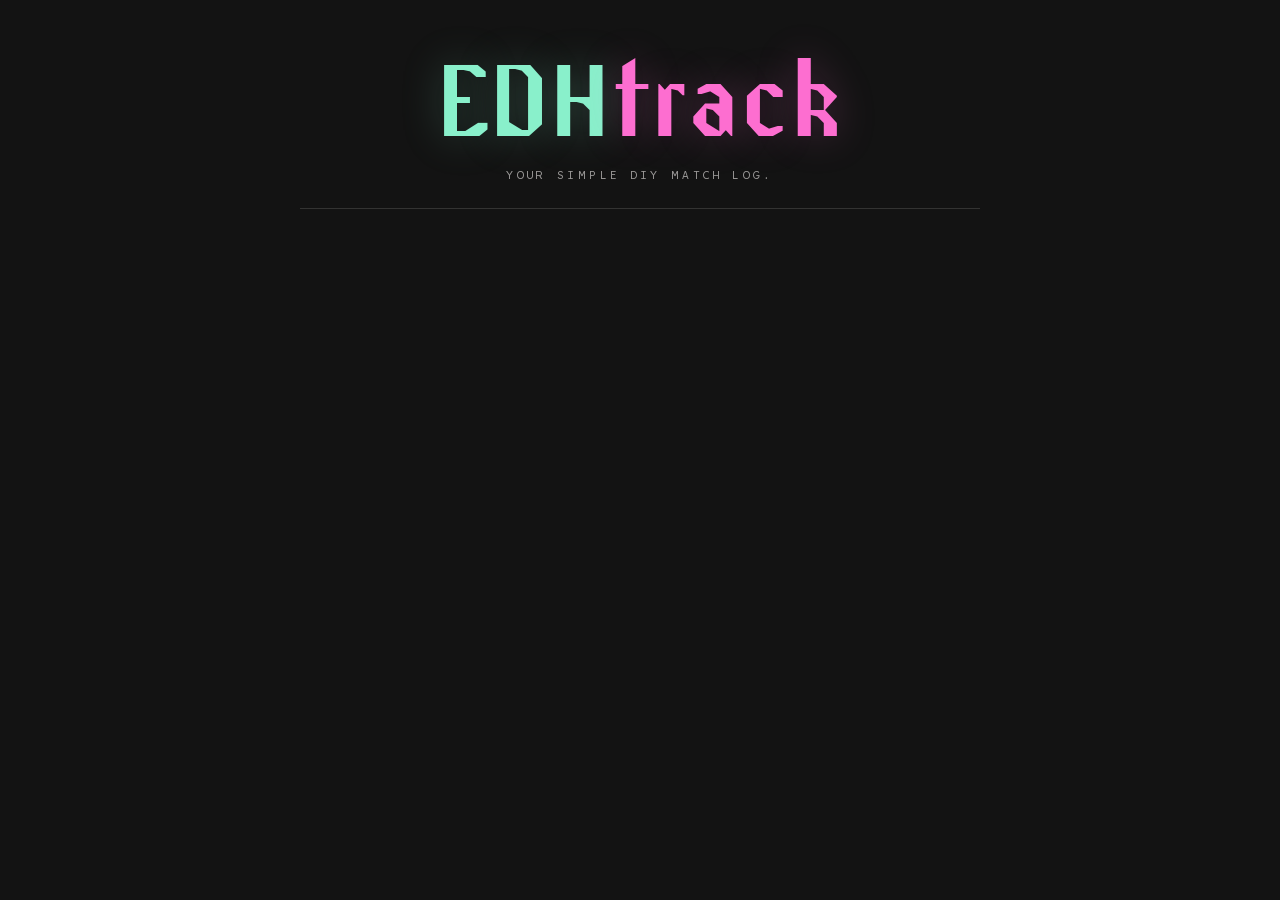
<file: index.html>
<!doctype html>
<html lang="en">

<head>
    <meta charset="utf-8" />
    <meta name="viewport" content="width=device-width, initial-scale=1, viewport-fit=cover" />
    <title>EDHtrack</title>
    <link rel="stylesheet" href="css/style.css" />
</head>

<body>
    <div class="wrap">
        <header class="brand">
            <h1 class="wordmark"><span class="wm-edh">EDH</span><span class="wm-track">track</span></h1>
            <div class="subtitle">Your simple DIY match log.</div>
        </header>

        <section id="screen-config" class="screen">
            <div class="panel">
                <label>Welcome</label>
                <p class="muted">Connect your Google account to sync data directly to a Google Sheet in your Google Drive.</p>
            </div>

            <div id="setup-phase-a" class="panel">
                <label>Phase 1: App Connection</label>
                <p class="muted">Enter your Google OAuth details to connect the app.</p>
                <div class="field" style="margin-top:0.75rem">
                    <label for="cfg-client">Google Client ID</label>
                    <input id="cfg-client" type="text" autocomplete="off" spellcheck="false" />
                </div>
                <div class="field" style="margin-top:0.75rem">
                    <label for="cfg-key">Google API Key</label>
                    <input id="cfg-key" type="text" autocomplete="off" spellcheck="false" />
                </div>
                <div class="field" style="margin-top:0.75rem">
                    <label for="cfg-sheet-id">Default/Central Spreadsheet ID (Optional)</label>
                    <input id="cfg-sheet-id" type="text" autocomplete="off" spellcheck="false" placeholder="z.B. 1V-NDNn7Lnr2Y..." />
                </div>
                <div id="cfg-err" class="err" style="display:none"></div>
                <div class="actions">
                    <button id="cfg-save-btn" class="primary">Connect</button>
                </div>
            </div>

            <div id="setup-phase-b" class="panel" style="display:none">
                <label>Phase 2: Self Authentication</label>
                <p class="muted">Connection successful! Now login to allow access to your Google Drive.</p>
                <div class="actions">
                    <button id="cfg-login-google-btn" class="primary" style="background:#DB4437;border-color:#DB4437;color:white;">Login with Google</button>
                </div>
            </div>
        </section>

        <section id="screen-login" class="screen">
            <div class="panel">
                <label>Sign In</label>
                <p class="muted">Authenticate to access and submit matches.</p>
                <div class="actions" style="flex-direction:column">
                    <button id="login-google-btn" class="primary"
                        style="background:#DB4437;border-color:#DB4437;color:white;">Login with Google</button>
                </div>
                <div class="actions" style="margin-top:1rem">
                    <button id="login-reset-cfg-btn" class="ghost danger">Reset Setup</button>
                </div>
            </div>
        </section>
    </div>

    <script src="https://accounts.google.com/gsi/client" async defer></script>
    <script src="https://apis.google.com/js/api.js" async defer></script>
    <script type="module">
        import {
            initGoogle,
            login,
            logout,
            getSessionContext,
            loadConfig,
            resolveAppUrl,
            saveConfig,
            clearConfig,
        } from "./js/google-sheets-client.js";

        const state = {};
        const $ = (id) => document.getElementById(id);

        function showScreen(id) {
            for (const s of document.querySelectorAll(".screen")) s.classList.remove("active");
            $(id).classList.add("active");
        }

        function toast(msg, kind = "") {
            const t = document.createElement("div");
            t.className = "toast " + kind;
            t.textContent = msg;
            document.body.appendChild(t);
            setTimeout(() => t.remove(), 3500);
        }

        async function doLogin() {
            try {
                toast("Logging in...", "keep");
                await login();
                window.location.replace(resolveAppUrl("tracker.html"));
            } catch (error) {
                toast(error.message || "Login failed", "fail");
            }
        }

        async function handleLogout() {
            await logout();
            window.location.reload();
        }

        async function resetSetup() {
            if (confirm("Reset setup on this device? You will need to enter the Google Client ID and API Key again.")) {
                clearConfig();
                await handleLogout();
            }
        }

        async function boot() {
            // wait for google libraries to load before boot check
            const tryBoot = async () => {
                if (typeof gapi === 'undefined' || typeof google === 'undefined') {
                    setTimeout(tryBoot, 100);
                    return;
                }

                const cfg = loadConfig();
                if (cfg.clientId && cfg.apiKey) {
                    $("cfg-client").value = cfg.clientId;
                    $("cfg-key").value = cfg.apiKey;
                    $("cfg-sheet-id").value = cfg.spreadsheetId || "";

                    try {
                        await initGoogle(cfg.clientId, cfg.apiKey);
                        const context = await getSessionContext();
                        if (context) {
                            window.location.replace(resolveAppUrl("tracker.html"));
                            return;
                        }
                        $("setup-phase-a").style.display = "none";
                        $("setup-phase-b").style.display = "block";
                        showScreen("screen-login");
                    } catch (e) {
                        toast(e.message || "Failed to initialize Google API", "fail");
                        showScreen("screen-config");
                    }
                } else {
                    showScreen("screen-config");
                }
            };
            tryBoot();

            $("cfg-save-btn").addEventListener("click", async () => {
                const clientId = $("cfg-client").value.trim();
                const apiKey = $("cfg-key").value.trim();
                const spreadsheetId = $("cfg-sheet-id").value.trim();

                if (!clientId || !apiKey) return toast("All fields required", "fail");

                $("cfg-save-btn").disabled = true;
                $("cfg-save-btn").textContent = "Connecting...";
                try {
                    await initGoogle(clientId, apiKey);
                    saveConfig({ clientId, apiKey, spreadsheetId });
                    $("setup-phase-a").style.display = "none";
                    $("setup-phase-b").style.display = "block";
                    showScreen("screen-login");
                } catch (e) {
                    toast(e.message || "Connection failed", "fail");
                } finally {
                    $("cfg-save-btn").disabled = false;
                    $("cfg-save-btn").textContent = "Connect";
                }
            });

            $("cfg-login-google-btn").addEventListener("click", doLogin);
            $("login-google-btn").addEventListener("click", doLogin);
            $("login-reset-cfg-btn").addEventListener("click", resetSetup);

            const wm = document.querySelector('.wordmark');
            if (wm) {
                wm.style.cursor = 'pointer';
                wm.addEventListener('click', () => {
                    window.location.href = resolveAppUrl('tracker.html');
                });
            }
        }

        document.addEventListener("DOMContentLoaded", boot);
    </script>
</body>

</html>
</file>
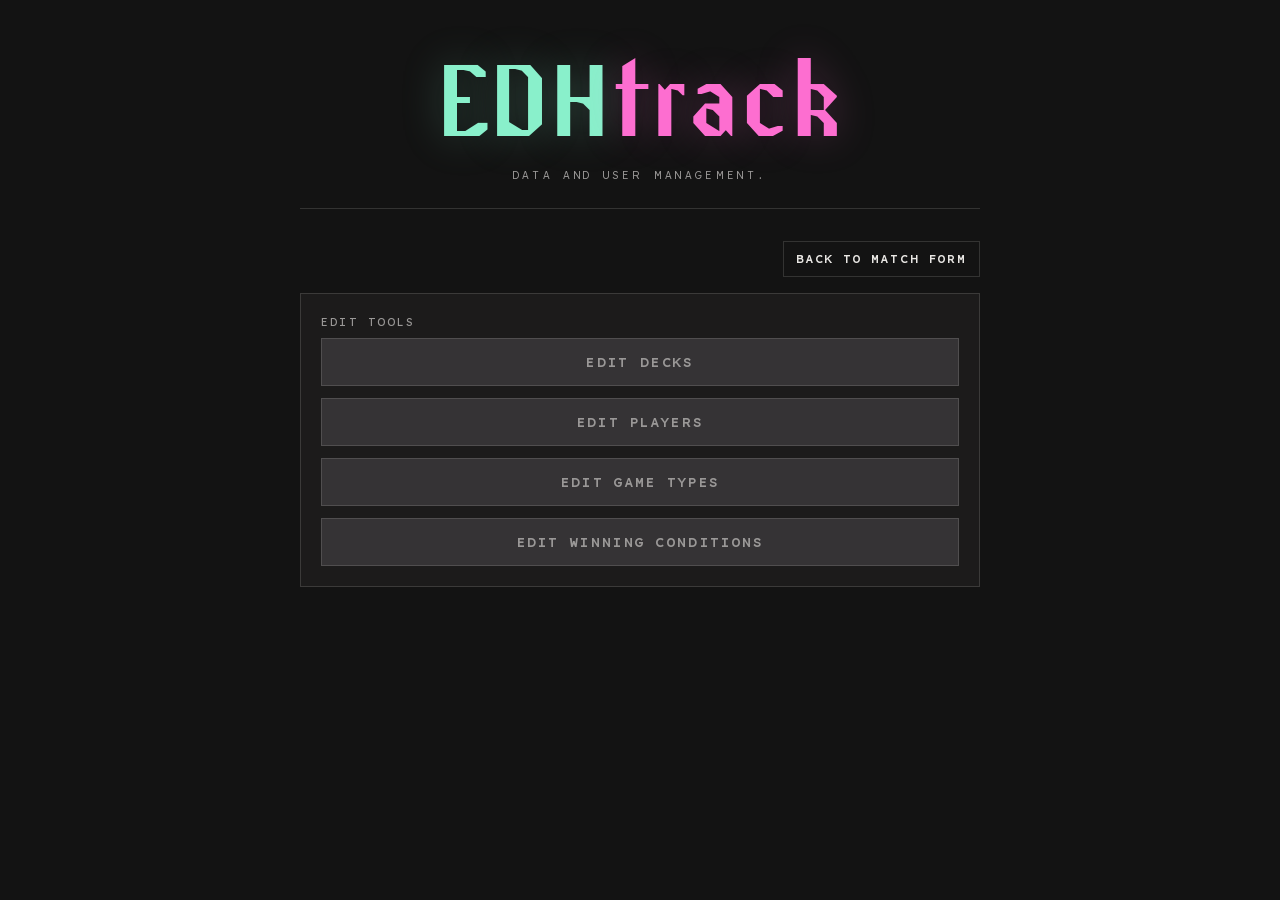
<file: manager.html>
<!doctype html>
<html lang="en">

<head>
    <meta charset="utf-8" />
    <meta name="viewport" content="width=device-width, initial-scale=1, viewport-fit=cover" />
    <title>EDHtrack - Manager</title>
    <link rel="stylesheet" href="css/style.css" />
</head>

<body>
    <div class="wrap">

        <header class="brand">
            <h1 class="wordmark"><span class="wm-edh">EDH</span><span class="wm-track">track</span></h1>
            <div class="subtitle">Data and user management.</div>
        </header>

        <section class="screen active">
            <div class="topbar">
                <span id="manager-who"></span>
                <button id="back-to-main-btn" class="ghost">Back to Match Form</button>
            </div>

            <div class="panel">
                <label>Edit Tools</label>
                <div class="admin-tools-grid">
                    <button id="edit-decks-btn" class="ghost">Edit Decks</button>
                    <button id="edit-players-btn" class="ghost">Edit Players</button>
                    <button id="edit-game-types-btn" class="ghost">Edit Game Types</button>
                    <button id="edit-win-conditions-btn" class="ghost">Edit Winning Conditions</button>
                </div>
            </div>

            <div class="panel" id="data-list-panel" style="display:none;">
                <div class="topbar" style="margin-bottom: 1rem;">
                    <label id="data-list-title"></label>
                    <button id="close-data-list-btn" class="ghost">Back to Tools</button>
                </div>
                <div id="data-rows" class="muted">Loading...</div>
            </div>
        </section>

    </div>

    <script src="https://accounts.google.com/gsi/client" async defer></script>
    <script src="https://apis.google.com/js/api.js" async defer></script>
    <script type="module">
        import { checkSession, resolveAppUrl, initGoogle, loadConfig, fetchData, deleteRow } from "./js/google-sheets-client.js";

        const $ = (id) => document.getElementById(id);

        const state = {
            session: null,
            allowed: null,
            role: null,
        };

        function toast(msg, kind = "") {
            const t = document.createElement("div");
            t.className = "toast " + kind;
            t.textContent = msg;
            document.body.appendChild(t);
            setTimeout(() => t.remove(), 3500);
        }

        function escapeHtml(s) {
            return String(s ?? "").replace(/[&<>\"']/g, c => ({
                "&": "&amp;", "<": "&lt;", ">": "&gt;", '"': "&quot;", "'": "&#39;"
            }[c]));
        }

        async function renderDataList(tableName, title) {
            if (state.role !== 'admin') return toast("Only admins can manage data", "fail");
            $("data-list-panel").style.display = "block";
            $("data-list-title").textContent = title;
            $("data-rows").innerHTML = "Loading...";

            try {
                const data = await fetchData(tableName);

                // Sort by name
                if (data && data.length) {
                    data.sort((a, b) => (a.name || "").localeCompare(b.name || ""));
                }

                const rowsDiv = $("data-rows");
                rowsDiv.innerHTML = "";

                if (data && data.length) {
                    data.forEach(item => {
                        const d = document.createElement("div");
                        d.className = "list-item";
                        d.innerHTML = `<span>${escapeHtml(item.name)}</span> <button data-id="${item.id}" class="row-remove">Delete</button>`;
                        rowsDiv.appendChild(d);
                    });

                    rowsDiv.querySelectorAll('button').forEach(btn => btn.addEventListener('click', async (e) => {
                        const id = e.target.dataset.id;
                        if (confirm("Delete this item?")) {
                            try {
                                await deleteRow(tableName, id);
                                renderDataList(tableName, title);
                            } catch (delErr) {
                                toast(delErr.message || "Failed to delete item", "fail");
                            }
                        }
                    }));
                } else {
                    rowsDiv.textContent = "No entries found.";
                }
            } catch (error) {
                $("data-rows").innerHTML = "Error loading data.";
                return toast(error.message || "Error fetching data", "fail");
            }
        }

        async function boot() {
            // Wait for google libraries
            if (typeof gapi === 'undefined' || typeof google === 'undefined') {
                setTimeout(boot, 100);
                return;
            }

            const cfg = loadConfig();
            if (cfg.clientId && cfg.apiKey) {
                try {
                    await initGoogle(cfg.clientId, cfg.apiKey);
                } catch(e) {
                    window.location.replace(resolveAppUrl("index.html"));
                    return;
                }
            } else {
                window.location.replace(resolveAppUrl("index.html"));
                return;
            }

            const context = await checkSession();
            if (!context) return;

            state.session = context.session;
            state.allowed = context.allowed;

            state.role = context.allowed.role;
            $("manager-who").textContent = context.allowed.display_name + (state.role === "admin" ? " (Admin)" : state.role === "editor" ? " (Editor)" : "");

            const wm = document.querySelector('.wordmark');
            if (wm) {
                wm.style.cursor = 'pointer';
                wm.addEventListener('click', () => {
                    window.location.href = resolveAppUrl('tracker.html');
                });
            }

            $("back-to-main-btn").addEventListener("click", () => {
                window.location.href = resolveAppUrl("tracker.html");
            });
            $("edit-decks-btn").addEventListener("click", () => renderDataList("Decks", "Manage Decks"));
            $("close-data-list-btn").addEventListener("click", () => $("data-list-panel").style.display = "none");
            $("edit-players-btn").addEventListener("click", () => renderDataList("Players", "Manage Players"));
            $("edit-game-types-btn").addEventListener("click", () => renderDataList("Game_Types", "Manage Game Types"));
            $("edit-win-conditions-btn").addEventListener("click", () => renderDataList("Win_Conditions", "Manage Winning Conditions"));

            if (state.role !== "admin") { document.querySelectorAll(".admin-tools-grid").forEach(el => el.style.display = "none"); }
        }

        document.addEventListener("DOMContentLoaded", boot);
    </script>
</body>

</html>
</file>
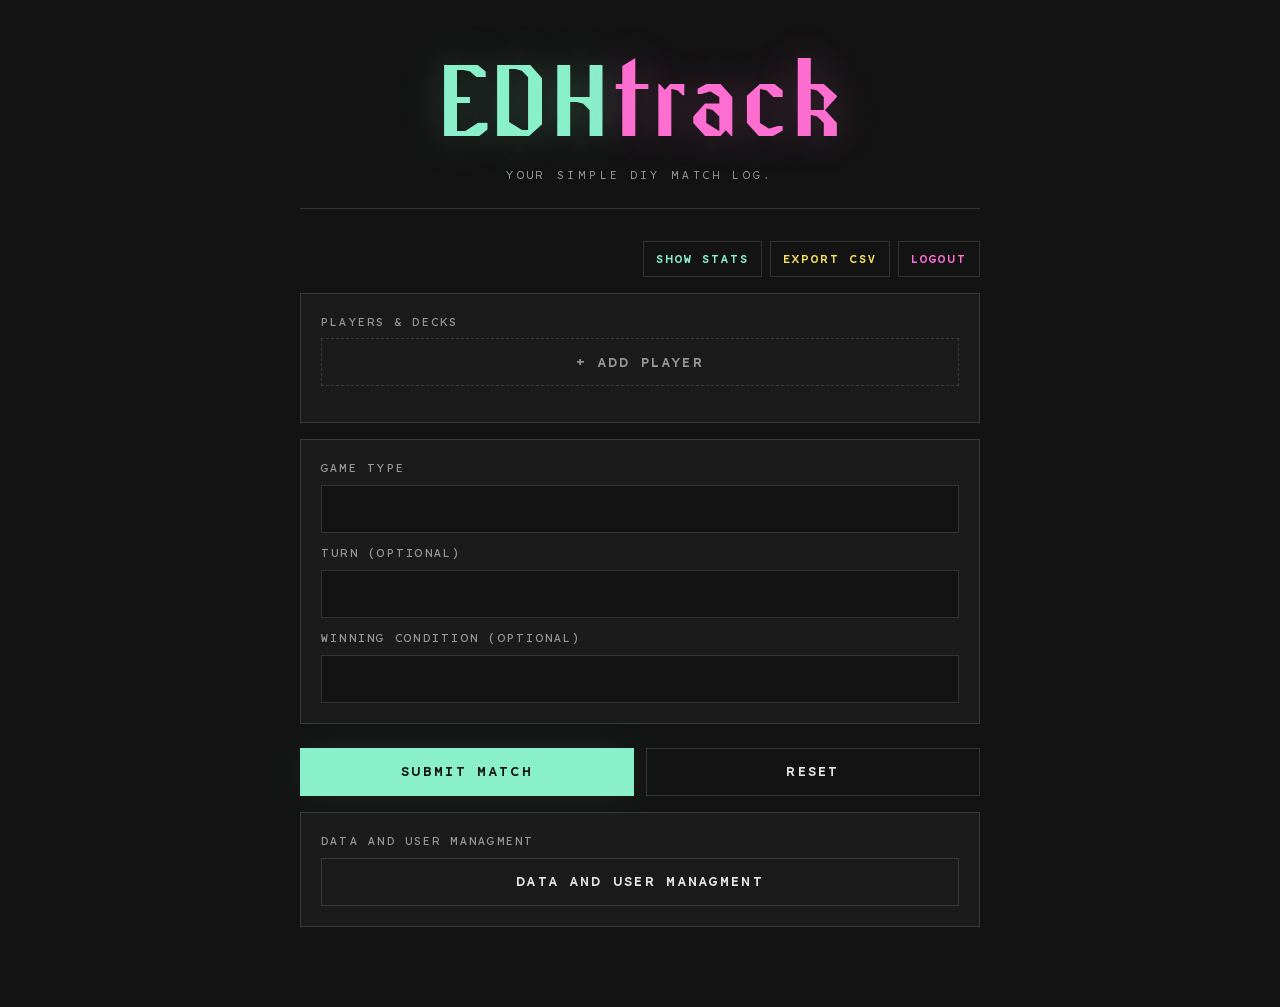
<file: tracker.html>
<!doctype html>
<html lang="en">

<head>
    <meta charset="utf-8" />
    <meta name="viewport" content="width=device-width, initial-scale=1, viewport-fit=cover" />
    <title>EDHtrack</title>
    <link rel="stylesheet" href="css/style.css" />
</head>

<body>
    <div class="wrap">

        <header class="brand">
            <h1 class="wordmark"><span class="wm-edh">EDH</span><span class="wm-track">track</span></h1>
            <div class="subtitle">Your simple DIY match log.</div>
        </header>

        <section id="screen-main" class="screen active">
            <div class="topbar">
                <span id="who"></span>
                <span class="buttons">
                    <button id="show-stats-btn" class="ghost" style="color:var(--keep)">Show Stats</button>
                    <button id="export-csv-btn" class="ghost" style="color:var(--pending)">Export CSV</button>
                    <button id="main-logout-btn" class="ghost" style="color:var(--fail)">Logout</button>
                </span>
            </div>

            <div class="panel">
                <label>Players &amp; Decks</label>
                <div id="player-rows"></div>
                <button id="add-player" class="add-row-btn">+ Add Player</button>
            </div>

            <div class="panel">
                <div class="field">
                    <label for="game-type">Game Type</label>
                    <input id="game-type" type="text" list="dl-gametypes" />
                    <datalist id="dl-gametypes"></datalist>
                </div>
                <div class="field" style="margin-top:0.75rem">
                    <label for="turn">Turn (optional)</label>
                    <input id="turn" type="number" min="1" inputmode="numeric" />
                </div>
                <div class="field" style="margin-top:0.75rem">
                    <label for="win-cond">Winning Condition (optional)</label>
                    <input id="win-cond" type="text" list="dl-winconds" />
                    <datalist id="dl-winconds"></datalist>
                </div>
            </div>

            <div class="actions">
                <button id="submit-btn" class="primary">Submit Match</button>
                <button id="reset-btn" class="ghost">Reset</button>
            </div>

            <div class="panel" style="margin-top:1rem">
                <label>Data and User Managment</label>
                <div class="actions" style="margin-top:0;">
                    <button id="data-user-management-btn" class="ghost">Data and User Managment</button>
                </div>
            </div>
        </section>

    </div>

    <div id="confirm-popup" class="confirm-popup" aria-hidden="true" hidden>
        <div class="confirm-popup__panel" role="dialog" aria-modal="true" aria-labelledby="confirm-popup-title">
            <h2 id="confirm-popup-title" class="confirm-popup__title">Missing Fields</h2>
            <ul id="confirm-warnings" class="confirm-popup__list"></ul>
            <div class="confirm-popup__actions">
                <button id="confirm-ops" class="confirm-popup__button confirm-popup__button--oops">Oops..</button>
                <button id="confirm-fine" class="confirm-popup__button confirm-popup__button--fine">It's fine</button>
            </div>
        </div>
    </div>

    <datalist id="dl-players"></datalist>
    <datalist id="dl-decks"></datalist>

    <script src="https://accounts.google.com/gsi/client" async defer></script>
    <script src="https://apis.google.com/js/api.js" async defer></script>
    <script type="module">
        import { checkSession, resolveAppUrl, logout, loadConfig, initGoogle, fetchData, insertRow, upsertData } from "./js/google-sheets-client.js";

        const MAX_PLAYERS = 8;
        const INITIAL_ROWS = 4;

        const state = {
            session: null,
            role: null,
            players: [],
            decks: [],
            gameTypes: [],
            winConditions: [],
            rows: [],
            winners: [0],
            isDraw: false,
        };

        let forceSubmitAsIs = false;

        const $ = (id) => document.getElementById(id);

        function toast(msg, kind = "") {
            const t = document.createElement("div");
            t.className = "toast " + kind;
            t.textContent = msg;
            document.body.appendChild(t);
            setTimeout(() => t.remove(), 3500);
        }

        function escapeHtml(s) {
            return String(s ?? "").replace(/[&<>\"']/g, c => ({
                "&": "&amp;", "<": "&lt;", ">": "&gt;", '"': "&quot;", "'": "&#39;"
            }[c]));
        }

        function goToManagerPage() {
            window.location.href = resolveAppUrl("manager.html");
        }

        function fillDatalist(id, items) {
            const dl = $(id);
            dl.innerHTML = "";
            for (const v of items) {
                const o = document.createElement("option");
                o.value = v;
                dl.appendChild(o);
            }
        }

        function renderDatalists() {
            fillDatalist("dl-gametypes", state.gameTypes);
            fillDatalist("dl-winconds", state.winConditions);
        }

        function showMissingFieldsPopup(missingFields) {
            const popup = $("confirm-popup");
            const list = $("confirm-warnings");

            list.innerHTML = missingFields.map(field => `<li>${escapeHtml(field)}</li>`).join("");
            popup.hidden = false;
            popup.classList.add("is-open");
            popup.setAttribute("aria-hidden", "false");
        }

        function hideMissingFieldsPopup() {
            const popup = $("confirm-popup");
            popup.classList.remove("is-open");
            popup.setAttribute("aria-hidden", "true");
            popup.hidden = true;
        }

        function getMissingFields() {
            const missing = [];

            state.rows.forEach((row, idx) => {
                const rowNumber = idx + 1;
                if (!row.player.trim()) missing.push(`Player ${rowNumber} name`);
                if (!row.deck.trim()) missing.push(`Player ${rowNumber} deck`);
            });

            if (!$("game-type").value.trim()) missing.push("Game Type");
            if (!$("turn").value.trim()) missing.push("Turn");
            if (!$("win-cond").value.trim()) missing.push("Winning Condition");

            return missing;
        }

        function updateRowDatalists() {
            state.rows.forEach((r, idx) => {
                const pList = document.getElementById(`dl-players-${idx}`);
                if (pList) {
                    const otherPlayers = state.rows.filter((_, i) => i !== idx).map(x => x.player.trim());
                    pList.innerHTML = state.players.filter(p => !otherPlayers.includes(p)).map(p => `<option value="${escapeHtml(p)}"></option>`).join("");
                }
                const dList = document.getElementById(`dl-decks-${idx}`);
                if (dList) {
                    const otherDecks = state.rows.filter((_, i) => i !== idx).map(x => x.deck.trim());
                    dList.innerHTML = state.decks.filter(d => !otherDecks.includes(d)).map(d => `<option value="${escapeHtml(d)}"></option>`).join("");
                }
            });
        }

        function renderPlayerRows() {
            const wrap = $("player-rows");
            wrap.innerHTML = "";
            state.rows.forEach((r, idx) => {
                const div = document.createElement("div");
                div.className = "player-row";
                const canRemove = state.rows.length > 2;
                const isWinner = state.winners.includes(idx);

                div.innerHTML = `
      <div class="row-head">
        <span class="row-label">Player ${idx + 1}</span>
        ${canRemove ? `<button class="row-remove" data-rm="${idx}">Remove</button>` : ""}
      </div>
      <div class="row">
        <div class="field">
          <label>Player</label>
          <input type="text" list="dl-players-${idx}" data-pidx="${idx}" data-k="player" value="${escapeHtml(r.player)}" />
          <datalist id="dl-players-${idx}"></datalist>
        </div>
        <div class="field">
          <label>Deck</label>
          <input type="text" list="dl-decks-${idx}" data-pidx="${idx}" data-k="deck" value="${escapeHtml(r.deck)}" />
          <datalist id="dl-decks-${idx}"></datalist>
        </div>
      </div>
      <div class="winner-cell">
        <input type="${state.isDraw ? 'checkbox' : 'radio'}" class="winner-toggle" name="winner" id="winner-${idx}" value="${idx}" ${isWinner ? "checked" : ""} />
        <label for="winner-${idx}">Winner</label>
        ${(isWinner || state.isDraw) ? `
          <div style="margin-left: 1rem; display:flex; align-items:center; gap: 0.5rem; opacity: ${state.isDraw ? '1' : '0.5'};">
            <input type="checkbox" id="draw-toggle-${idx}" class="draw-toggle" ${state.isDraw ? "checked" : ""} />
            <label for="draw-toggle-${idx}" style="color:var(--foreground-muted);font-size:0.75rem;letter-spacing:0.1em;text-transform:uppercase;">DRAW?</label>
          </div>
        ` : ""}
      </div>
    `;
                wrap.appendChild(div);
            });

            wrap.querySelectorAll("input[data-pidx]").forEach(inp => {
                inp.addEventListener("input", (e) => {
                    const i = +e.target.dataset.pidx;
                    const k = e.target.dataset.k;
                    state.rows[i][k] = e.target.value;
                    updateRowDatalists();
                });
            });
            wrap.querySelectorAll("input[name='winner']").forEach(inp => {
                inp.addEventListener("change", (e) => {
                    const val = +e.target.value;
                    if (state.isDraw) {
                        if (e.target.checked) {
                            if (!state.winners.includes(val)) state.winners.push(val);
                        } else {
                            state.winners = state.winners.filter(x => x !== val);
                        }
                    } else {
                        state.winners = [val];
                    }
                    renderPlayerRows();
                });
            });
            wrap.querySelectorAll(".draw-toggle").forEach(inp => {
                inp.addEventListener("change", (e) => {
                    state.isDraw = e.target.checked;
                    if (!state.isDraw && state.winners.length > 1) {
                        state.winners = [state.winners[0]];
                    }
                    if (!state.isDraw && state.winners.length === 0) {
                        state.winners = [0];
                    }
                    renderPlayerRows();
                });
            });
            wrap.querySelectorAll("button[data-rm]").forEach(btn => {
                btn.addEventListener("click", (e) => {
                    const i = +e.target.dataset.rm;
                    state.rows.splice(i, 1);
                    state.winners = state.winners.filter(x => x !== i).map(x => x > i ? x - 1 : x);
                    if (state.winners.length === 0) state.winners = [0];
                    renderPlayerRows();
                });
            });

            $("add-player").disabled = state.rows.length >= MAX_PLAYERS;
            updateRowDatalists();
        }

        function resetForm() {
            state.rows = Array.from({ length: INITIAL_ROWS }, () => ({ player: "", deck: "" }));
            state.winners = [0];
            state.isDraw = false;
            $("game-type").value = "";
            $("turn").value = "";
            $("win-cond").value = "";
            renderPlayerRows();
        }

        async function loadLookups() {
            try {
                const [p, d, g, w] = await Promise.all([
                    fetchData('Players'),
                    fetchData('Decks'),
                    fetchData('Game_Types'),
                    fetchData('Win_Conditions')
                ]);
                state.players = p ? p.map(x => x.name) : [];
                state.decks = d ? d.map(x => x.name) : [];
                state.gameTypes = g ? g.map(x => x.name) : [];
                state.winConditions = w ? w.map(x => x.name) : [];
                renderDatalists();
            } catch (e) {
                console.error(e);
                toast("Error loading lookups", "fail");
            }
        }

        async function submitMatch() {
            const missingFields = forceSubmitAsIs ? [] : getMissingFields();
            if (missingFields.length) {
                showMissingFieldsPopup(missingFields);
                return;
            }

            const gameType = $("game-type").value.trim();
            const winCond = $("win-cond").value.trim();
            const turn = parseInt($("turn").value.trim(), 10) || null;

            if (state.role === 'user') {
                const participantsMissing = state.rows.some(r => !state.players.includes(r.player.trim()) || !state.decks.includes(r.deck.trim()));
                const gameTypeMissing = gameType && !state.gameTypes.includes(gameType);
                const winCondMissing = winCond && !state.winConditions.includes(winCond);

                if (participantsMissing || gameTypeMissing || winCondMissing) {
                    toast("Users can only track matches with existing templates", "fail");
                    return;
                }
            }

            $("submit-btn").disabled = true;
            $("submit-btn").textContent = "Submitting...";

            try {
                if (state.role === 'admin' || state.role === 'editor') {
                    const newP = Array.from(new Set(state.rows.map(r => r.player.trim()).filter(Boolean))).map(name => ({ name }));
                    const newD = Array.from(new Set(state.rows.map(r => r.deck.trim()).filter(Boolean))).map(name => ({ name }));
                    if (newP.length) await upsertData('Players', newP, 'name');
                    if (newD.length) await upsertData('Decks', newD, 'name');
                    if (gameType) {
                        await upsertData('Game_Types', [{ name: gameType }], 'name');
                    }
                    if (winCond) {
                        await upsertData('Win_Conditions', [{ name: winCond }], 'name');
                    }
                }

                const participants = state.rows.map(r => {
                    return {
                        player: r.player.trim(),
                        deck: r.deck.trim()
                    };
                });

                const winnerNames = state.winners.map(idx => state.rows[idx].player.trim()).join(", ");

                const matchRow = {
                    played_at: new Date().toISOString().split('T')[0],
                    participants: participants,
                    winner: winnerNames,
                    is_draw: state.isDraw,
                    turn: isNaN(turn) ? null : turn,
                    win_condition: winCond || null,
                    game_type: gameType,
                };

                await insertRow('Matches', matchRow);

                toast("Match saved!", "keep");
                resetForm();
                await loadLookups();
            } catch (e) {
                console.error(e);
                toast(e.message || "Error saving match", "fail");
            } finally {
                $("submit-btn").disabled = false;
                $("submit-btn").textContent = "Submit Match";
                forceSubmitAsIs = false;
            }
        }

        async function handleLogout() {
            await logout();
            window.location.replace(resolveAppUrl("index.html"));
        }

        function csvEscape(s) {
            s = String(s ?? "");
            if (/[",\n\r]/.test(s)) return '"' + s.replace(/"/g, '""') + '"';
            return s;
        }

        async function exportCSV() {
            toast("Exporting...", "keep");
            try {
                let matches = await fetchData('Matches');
                if (!matches || !matches.length) return toast("No matches found", "fail");

                // Sort matches by played_at if possible
                matches.sort((a, b) => {
                    const dateA = a.played_at ? new Date(a.played_at) : new Date(0);
                    const dateB = b.played_at ? new Date(b.played_at) : new Date(0);
                    return dateA - dateB;
                });

                let csv = "ID,Date,Participants,Winner,Turn,WinCondition,GameType\n";
                matches.forEach(m => {
                    let partsStr = "";
                    if (m.participants) {
                        try {
                            const pArr = typeof m.participants === 'string' ? JSON.parse(m.participants) : m.participants;
                            partsStr = pArr.filter(p => p.player).map(p => `${p.player} (${p.deck})`).join(" | ");
                        } catch(e) {}
                    }

                    const row = [
                        m.id,
                        m.played_at || "",
                        partsStr,
                        m.winner || "",
                        m.turn || "",
                        m.win_condition || "",
                        m.game_type || ""
                    ];
                    csv += row.map(csvEscape).join(",") + "\n";
                });

                const blob = new Blob([csv], { type: 'text/csv;charset=utf-8;' });
                const url = URL.createObjectURL(blob);
                const link = document.createElement("a");
                link.href = url;
                link.setAttribute("download", `edhtrack_matches_${new Date().toISOString().slice(0, 10)}.csv`);
                document.body.appendChild(link);
                link.click();
                document.body.removeChild(link);
            } catch (e) {
                console.error(e);
                toast("Error fetching matches", "fail");
            }
        }

        async function boot() {
            // Wait for google libraries
            if (typeof gapi === 'undefined' || typeof google === 'undefined') {
                setTimeout(boot, 100);
                return;
            }

            const cfg = loadConfig();
            if (cfg.clientId && cfg.apiKey) {
                try {
                    await initGoogle(cfg.clientId, cfg.apiKey);
                } catch(e) {
                    window.location.replace(resolveAppUrl("index.html"));
                    return;
                }
            } else {
                window.location.replace(resolveAppUrl("index.html"));
                return;
            }

            const context = await checkSession();
            if (!context) return;

            state.session = context.session;
            state.role = context.allowed?.role || 'user';

            $("who").textContent = context.allowed.display_name + (state.role === "admin" ? " (Admin)" : state.role === "editor" ? " (Editor)" : "");

            const wm = document.querySelector('.wordmark');
            if (wm) {
                wm.style.cursor = 'pointer';
                wm.addEventListener('click', () => {
                    window.location.href = resolveAppUrl('tracker.html');
                });
            }

            $("add-player").addEventListener("click", () => {
                if (state.rows.length < MAX_PLAYERS) {
                    state.rows.push({ player: "", deck: "" });
                    renderPlayerRows();
                }
            });
            $("reset-btn").addEventListener("click", resetForm);
            $("submit-btn").addEventListener("click", () => {
                forceSubmitAsIs = false;
                submitMatch();
            });
            $("show-stats-btn").addEventListener("click", () => toast("Stats coming soon", "keep"));
            $("export-csv-btn").addEventListener("click", exportCSV);
            $("main-logout-btn").addEventListener("click", handleLogout);
            $("data-user-management-btn").addEventListener("click", goToManagerPage);
            $("confirm-ops").addEventListener("click", hideMissingFieldsPopup);
            $("confirm-fine").addEventListener("click", async () => {
                hideMissingFieldsPopup();
                forceSubmitAsIs = true;
                await submitMatch();
            });
            $("confirm-popup").addEventListener("click", (e) => {
                if (e.target.id === "confirm-popup") hideMissingFieldsPopup();
            });

            document.addEventListener('focusin', e => {
                if (e.target.tagName === 'INPUT' && e.target.getAttribute('list')) {
                    e.target._oldVal = e.target.value;
                    e.target.value = '';
                }
            });
            document.addEventListener('focusout', e => {
                if (e.target.tagName === 'INPUT' && e.target.getAttribute('list')) {
                    if (e.target.value === '' && e.target._oldVal) {
                        e.target.value = e.target._oldVal;
                    }
                }
            });

            await loadLookups();
            resetForm();
        }

        document.addEventListener("DOMContentLoaded", boot);
    </script>
</body>

</html>
</file>
<file: css/style.css>
@font-face {
    font-family: "Resistance";
    src: url("../fonts/Resistance.woff2") format("woff2"),
        url("../fonts/Resistance.woff") format("woff");
    font-weight: 400;
    font-style: normal;
    font-display: swap;
}

@font-face {
    font-family: "Karrik";
    src: url("../fonts/Karrik-Regular.woff2") format("woff2");
    font-weight: 400;
    font-style: normal;
    font-display: swap;
}

@font-face {
    font-family: "Karrik";
    src: url("../fonts/Karrik-Italic.woff2") format("woff2");
    font-weight: 400;
    font-style: italic;
    font-display: swap;
}

@font-face {
    font-family: "Illinois Mono";
    src: url("../fonts/IllinoisMono-Regular.ttf") format("truetype");
    font-weight: 400;
    font-style: normal;
    font-display: swap;
}

@font-face {
    font-family: "Illinois Mono";
    src: url("../fonts/IllinoisMono-Medium.ttf") format("truetype");
    font-weight: 500;
    font-style: normal;
    font-display: swap;
}

@font-face {
    font-family: "Illinois Mono";
    src: url("../fonts/IllinoisMono-Bold.ttf") format("truetype");
    font-weight: 700;
    font-style: normal;
    font-display: swap;
}

:root {
    --keep: #89f0cb;
    --fail: #fd6ed0;
    --pending: #f6e05e;
    --surface: #131313;
    --surface-low: #1c1b1b;
    --surface-high: #353335;
    --surface-bright: #4a484a;
    --foreground: #e8e6e3;
    --foreground-muted: #9a9897;
    --ghost-border: rgba(232, 230, 227, 0.15);
    --display: "Resistance", ui-serif, Georgia, serif;
    --body: "Karrik", system-ui, -apple-system, "Segoe UI", sans-serif;
    --mono: "Illinois Mono", ui-monospace, "SF Mono", "Menlo", "Consolas", monospace;
}

* {
    box-sizing: border-box;
}

html,
body {
    margin: 0;
    padding: 0;
    background: var(--surface);
    color: var(--foreground);
    font-family: var(--body);
    font-size: 16px;
    line-height: 1.5;
    -webkit-text-size-adjust: 100%;
}

body {
    min-height: 100vh;
    min-height: 100dvh;
}

a {
    color: var(--keep);
}

.wrap {
    max-width: 720px;
    margin: 0 auto;
    padding: 1.5rem 1.25rem 4rem;
}

header.brand {
    padding: 2rem 0 1.5rem;
    text-align: center;
    border-bottom: 1px solid var(--ghost-border);
    margin-bottom: 2rem;
}

.wordmark {
    font-family: var(--display);
    font-weight: 400;
    font-size: clamp(3rem, 14vw, 6.5rem);
    letter-spacing: 0.01em;
    line-height: 0.95;
    margin: 0;
}

.wm-edh {
    color: var(--keep);
    text-shadow: 0 0 40px rgba(137, 240, 203, 0.25);
}

.wm-track {
    color: var(--fail);
    text-shadow: 0 0 40px rgba(253, 110, 208, 0.25);
}

.wordmark {
    cursor: pointer;
}

.subtitle {
    margin-top: 0.75rem;
    font-family: var(--mono);
    font-size: 0.7rem;
    letter-spacing: 0.3em;
    text-transform: uppercase;
    color: var(--foreground-muted);
}

.screen {
    display: none;
}

.screen.active {
    display: block;
}

.panel {
    background: var(--surface-low);
    border: 1px solid var(--ghost-border);
    padding: 1.25rem;
    margin-bottom: 1rem;
}

label {
    display: block;
    font-family: var(--mono);
    font-size: 0.7rem;
    font-weight: 500;
    letter-spacing: 0.2em;
    text-transform: uppercase;
    color: var(--foreground-muted);
    margin-bottom: 0.5rem;
}

input[type="text"],
input[type="password"],
input[type="number"],
select {
    width: 100%;
    background: var(--surface);
    color: var(--foreground);
    border: 1px solid var(--ghost-border);
    border-radius: 0;
    padding: 0.875rem 0.75rem;
    font-family: var(--body);
    font-size: 1rem;
    min-height: 48px;
    outline: none;
    appearance: none;
    -webkit-appearance: none;
}

input:focus,
select:focus {
    border-color: var(--keep);
    box-shadow: 0 0 0 1px var(--keep);
}

button {
    border-radius: 0;
    border: 1px solid var(--ghost-border);
    background: var(--surface-high);
    color: var(--foreground);
    font-family: var(--mono);
    font-weight: 700;
    font-size: 0.8rem;
    letter-spacing: 0.18em;
    text-transform: uppercase;
    padding: 0.875rem 1.25rem;
    min-height: 48px;
    cursor: pointer;
    -webkit-tap-highlight-color: transparent;
}

button:hover {
    background: var(--surface-bright);
}

button.primary {
    background: var(--keep);
    color: var(--surface);
    border-color: var(--keep);
    box-shadow: 0 0 40px rgba(137, 240, 203, 0.08);
}

button.primary:hover {
    box-shadow: 0 0 60px rgba(137, 240, 203, 0.15);
    background: var(--keep);
}

button.ghost {
    background: transparent;
}

button.danger {
    color: var(--fail);
}

button:disabled {
    opacity: 0.4;
    cursor: not-allowed;
}

.row {
    display: flex;
    flex-direction: column;
    gap: 0.75rem;
    margin-bottom: 0.75rem;
}

@media (min-width: 640px) {
    .row.player-row {
        flex-direction: row;
        align-items: stretch;
    }

    .row.player-row>.field {
        flex: 1;
    }

    .row.player-row>.winner-cell {
        flex: 0 0 auto;
    }
}

.field {
    display: flex;
    flex-direction: column;
}

.player-row {
    background: var(--surface);
    border: 1px solid var(--ghost-border);
    padding: 1rem;
    margin-bottom: 0.75rem;
}

.player-row .row-head {
    display: flex;
    justify-content: space-between;
    align-items: center;
    margin-bottom: 0.5rem;
}

.player-row .row-label {
    font-family: var(--mono);
    font-size: 0.7rem;
    letter-spacing: 0.2em;
    text-transform: uppercase;
    color: var(--foreground-muted);
}

.player-row .row-remove {
    background: transparent;
    border: 1px solid var(--ghost-border);
    color: var(--foreground-muted);
    padding: 0.25rem 0.5rem;
    min-height: 32px;
    font-family: var(--mono);
    font-size: 0.7rem;
}

.winner-cell {
    display: flex;
    align-items: center;
    gap: 0.5rem;
    margin-top: 0.5rem;
}

.winner-toggle {
    appearance: none;
    -webkit-appearance: none;
    width: 28px;
    height: 28px;
    min-width: 28px;
    border: 2px solid var(--ghost-border);
    border-radius: 50%;
    background: var(--surface-low);
    cursor: pointer;
    position: relative;
    margin: 0;
}

.winner-toggle:checked {
    border-color: var(--keep);
    background: var(--keep);
    box-shadow: 0 0 20px rgba(137, 240, 203, 0.4);
}

.winner-cell label {
    margin: 0;
    cursor: pointer;
}

.draw-toggle {
    appearance: none;
    -webkit-appearance: none;
    width: 16px;
    height: 16px;
    min-width: 16px;
    border: 2px solid var(--ghost-border);
    border-radius: 4px;
    background: var(--surface-low);
    cursor: pointer;
    margin: 0;
}

.draw-toggle:checked {
    border-color: var(--keep);
    background: var(--keep);
    box-shadow: 0 0 10px rgba(137, 240, 203, 0.4);
}

.actions {
    display: flex;
    gap: 0.75rem;
    flex-wrap: wrap;
    margin-top: 1.5rem;
}

.actions button {
    flex: 1;
    min-width: 140px;
}

.admin-tools-wrap {
    display: none;
    margin-top: 1rem;
}

.admin-tools-grid {
    display: grid;
    grid-template-columns: 1fr;
    gap: 0.75rem;
    width: 100%;
}

.admin-tools-grid button {
    width: 100%;
    background: var(--surface-high);
    border-color: var(--ghost-border);
    color: var(--foreground-muted);
}

.toast {
    position: fixed;
    left: 50%;
    bottom: 1.5rem;
    transform: translateX(-50%);
    background: var(--surface-high);
    border: 1px solid var(--ghost-border);
    color: var(--foreground);
    padding: 0.875rem 1.25rem;
    font-family: var(--mono);
    font-weight: 500;
    font-size: 0.8rem;
    letter-spacing: 0.15em;
    text-transform: uppercase;
    z-index: 9999;
    max-width: 90vw;
}

.toast.keep {
    border-color: var(--keep);
    color: var(--keep);
}

.toast.fail {
    border-color: var(--fail);
    color: var(--fail);
}

.muted {
    color: var(--foreground-muted);
    font-size: 0.85rem;
}

.err {
    color: var(--fail);
    font-size: 0.85rem;
    margin-top: 0.5rem;
}

code {
    background: var(--surface-high);
    padding: 0.1rem 0.4rem;
    font-family: var(--mono);
    font-size: 0.85em;
}

.topbar {
    display: flex;
    justify-content: space-between;
    align-items: center;
    margin-bottom: 1rem;
    font-family: var(--mono);
    font-size: 0.7rem;
    letter-spacing: 0.2em;
    text-transform: uppercase;
    color: var(--foreground-muted);
    flex-wrap: wrap;
    gap: 0.5rem;
}

.topbar span.buttons {
    display: flex;
    gap: 0.5rem;
    flex-wrap: wrap;
}

.topbar button {
    padding: 0.4rem 0.75rem;
    min-height: 36px;
    font-size: 0.7rem;
}

.add-row-btn {
    width: 100%;
    background: transparent;
    border: 1px dashed var(--ghost-border);
    color: var(--foreground-muted);
    margin-bottom: 1rem;
}

.list-item {
    display: flex;
    justify-content: space-between;
    padding: 0.5rem;
    border-bottom: 1px solid var(--ghost-border);
    align-items: center;
}

.list-item:last-child {
    border-bottom: none;
}

.confirm-popup {
    position: fixed;
    top: 0;
    right: 0;
    bottom: 0;
    left: 0;
    display: none;
    align-items: center;
    justify-content: center;
    padding: 1.25rem;
    background: rgba(0, 0, 0, 0.82);
    z-index: 9999;
    backdrop-filter: blur(3px);
    pointer-events: auto;
    font-family: var(--body);
    color: var(--foreground);
}

.confirm-popup.is-open {
    display: flex;
}

.confirm-popup__panel {
    width: min(100%, 28rem);
    background: linear-gradient(180deg, var(--surface-low), var(--surface));
    border: 1px solid var(--ghost-border);
    box-shadow: 0 24px 80px rgba(0, 0, 0, 0.45);
    padding: 1.5rem;
    margin: 0;
    font-family: var(--body);
    color: var(--foreground);
}

.confirm-popup__title {
    margin: 0 0 1rem;
    color: var(--fail);
    font-family: var(--display);
    font-size: 2rem;
    font-weight: 400;
    letter-spacing: 0.02em;
    line-height: 1;
    text-transform: none;
}

.confirm-popup__list {
    margin: 0 0 1.5rem;
    padding-left: 1.25rem;
    color: var(--pending);
    font-family: var(--body);
    font-size: 0.95rem;
    line-height: 1.45;
}

.confirm-popup__list li+li {
    margin-top: 0.35rem;
}

.confirm-popup__actions {
    display: flex;
    gap: 0.75rem;
    flex-wrap: wrap;
}

.confirm-popup__button {
    flex: 1;
    min-width: 140px;
    background: transparent;
    font-family: var(--mono);
}

.confirm-popup__button--oops {
    border-color: var(--fail);
    color: var(--fail);
}

.confirm-popup__button--fine {
    border-color: var(--keep);
    color: var(--keep);
}

.confirm-popup__button--oops:hover {
    background: rgba(253, 110, 208, 0.08);
}

.confirm-popup__button--fine:hover {
    background: rgba(137, 240, 203, 0.08);
}
</file>
